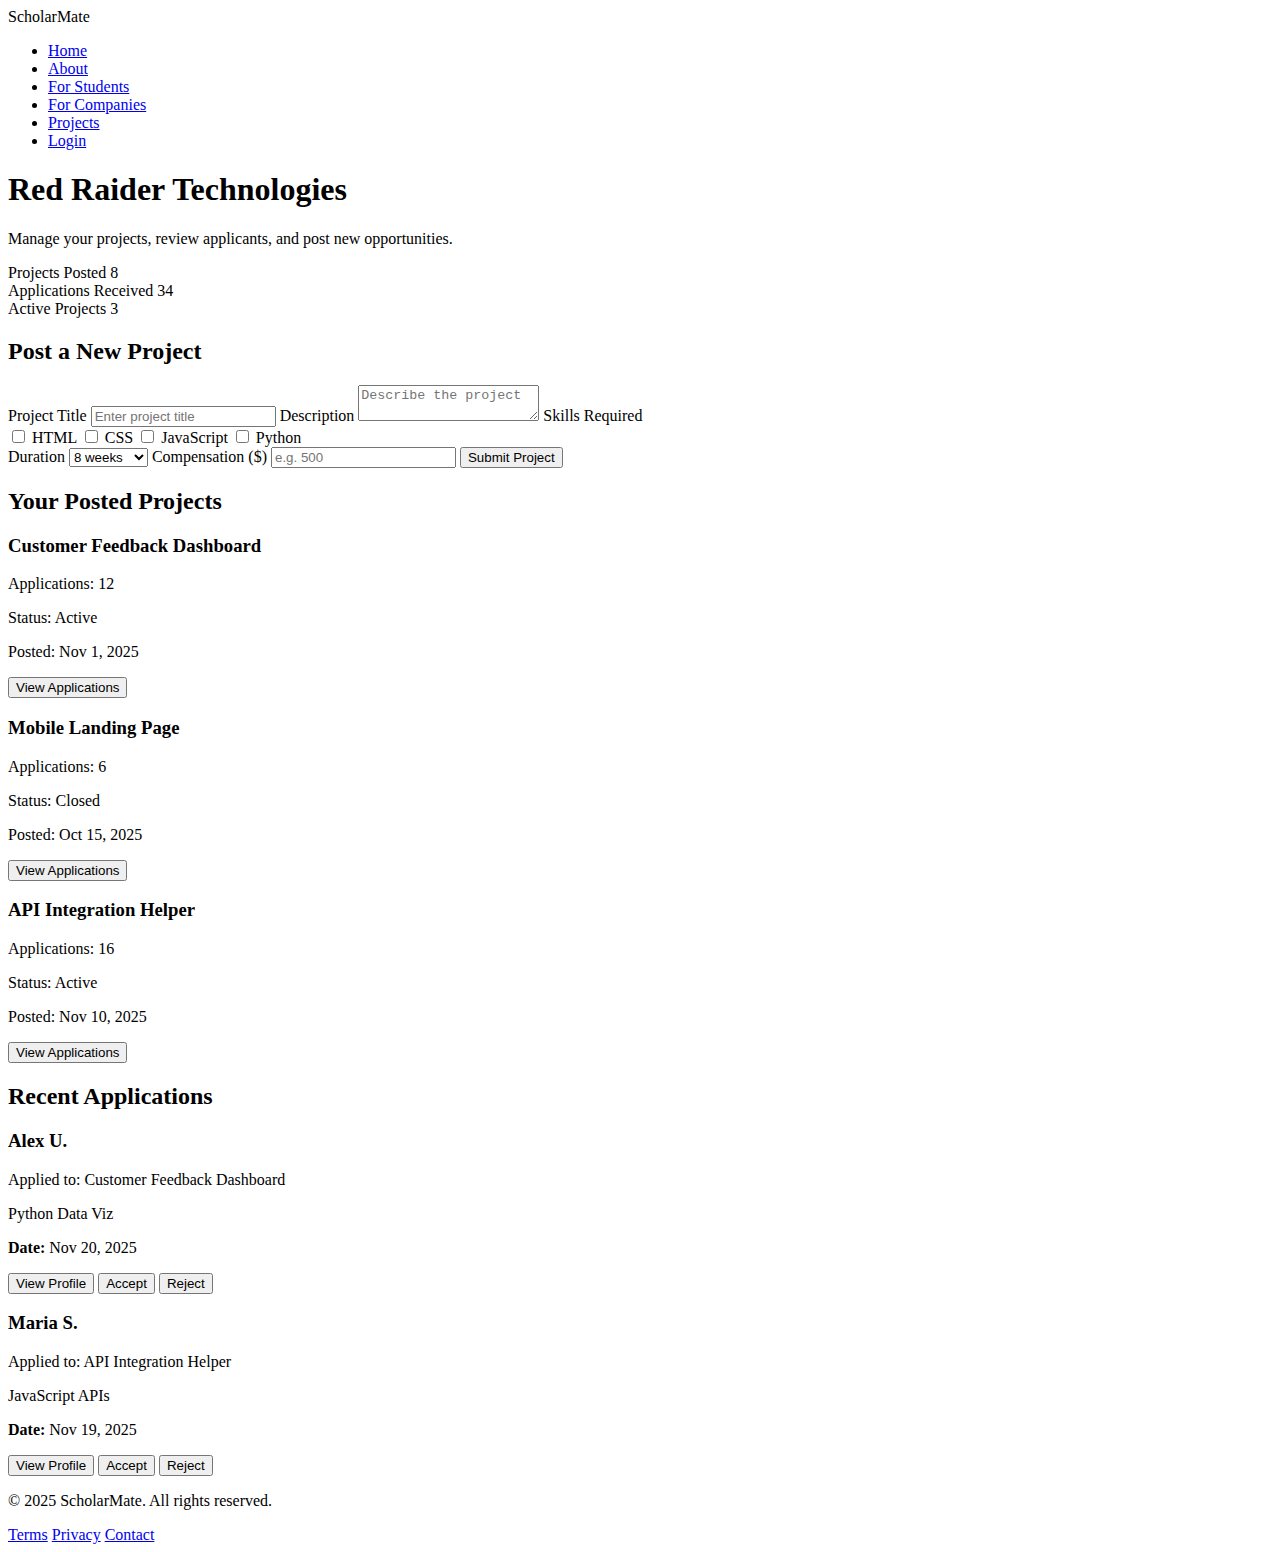
<file: company-dashboard.html>
<!DOCTYPE html>
<html lang="en">
<head>
  <meta charset="UTF-8">
  <meta name="viewport" content="width=device-width, initial-scale=1.0">
  <title>ScholarMate – Company Dashboard</title>
  <link rel="stylesheet" href="css/styles.css">
</head>

<body>

  <!-- Navigation Bar -->
  <header class="site-header">
    <nav class="main-nav" aria-label="Main navigation">
      <div class="nav-logo">
        <span>ScholarMate</span>
      </div>

      <ul class="nav-links">
        <li><a href="index.html">Home</a></li>
        <li><a href="index.html#about">About</a></li>
        <li><a href="student-dashboard.html">For Students</a></li>
        <li><a href="company-dashboard.html">For Companies</a></li>
        <li><a href="projects.html">Projects</a></li>
        <li><a href="#login">Login</a></li>
      </ul>
    </nav>
  </header>

  <main class="dashboard-main">

    <!-- 1. Company Dashboard Header -->
    <section class="dashboard-header company-header">
      <div class="company-header-left">
        <div class="company-logo-placeholder"></div>
        <div>
          <h1>Red Raider Technologies</h1>
          <p>Manage your projects, review applicants, and post new opportunities.</p>
        </div>
      </div>

      <div class="company-stats-grid">
        <div class="stat-card">
          <span class="stat-label">Projects Posted</span>
          <span class="stat-value">8</span>
        </div>
        <div class="stat-card">
          <span class="stat-label">Applications Received</span>
          <span class="stat-value">34</span>
        </div>
        <div class="stat-card">
          <span class="stat-label">Active Projects</span>
          <span class="stat-value">3</span>
        </div>
      </div>
    </section>

    <!-- Dashboard Layout -->
    <div class="dashboard-layout">

      <!-- MAIN COLUMN -->
      <div class="dashboard-main-column">

        <!-- 3. Post New Project -->
        <section class="post-project">
          <h2>Post a New Project</h2>

          <form class="project-form">

            <label>Project Title</label>
            <input type="text" placeholder="Enter project title">

            <label>Description</label>
            <textarea placeholder="Describe the project"></textarea>

            <label>Skills Required</label>
            <div class="checkbox-list">
              <label><input type="checkbox"> HTML</label>
              <label><input type="checkbox"> CSS</label>
              <label><input type="checkbox"> JavaScript</label>
              <label><input type="checkbox"> Python</label>
            </div>

            <label>Duration</label>
            <select>
              <option>8 weeks</option>
              <option>12 weeks</option>
              <option>16 weeks</option>
            </select>

            <label>Compensation ($)</label>
            <input type="number" placeholder="e.g. 500">

            <button type="button" class="btn-primary">Submit Project</button>
          </form>
        </section>

        <!-- 4. Posted Projects Section -->
        <section class="posted-projects">
          <h2>Your Posted Projects</h2>

          <div class="card project-card">
            <h3>Customer Feedback Dashboard</h3>
            <p class="company-name">Applications: 12</p>
            <p class="project-status active">Status: Active</p>
            <p class="project-date">Posted: Nov 1, 2025</p>
            <button class="btn-secondary">View Applications</button>
          </div>

          <div class="card project-card">
            <h3>Mobile Landing Page</h3>
            <p class="company-name">Applications: 6</p>
            <p class="project-status closed">Status: Closed</p>
            <p class="project-date">Posted: Oct 15, 2025</p>
            <button class="btn-secondary">View Applications</button>
          </div>

          <div class="card project-card">
            <h3>API Integration Helper</h3>
            <p class="company-name">Applications: 16</p>
            <p class="project-status active">Status: Active</p>
            <p class="project-date">Posted: Nov 10, 2025</p>
            <button class="btn-secondary">View Applications</button>
          </div>

        </section>

        <!-- 5. Recent Applications -->
        <section class="recent-applications">
          <h2>Recent Applications</h2>

          <div class="card application-card">
            <h3>Alex U.</h3>
            <p class="company-name">Applied to: Customer Feedback Dashboard</p>
            <div class="skill-tags">
              <span class="tag">Python</span>
              <span class="tag">Data Viz</span>
            </div>
            <p class="application-date"><strong>Date:</strong> Nov 20, 2025</p>

            <button class="btn-primary">View Profile</button>
            <button class="btn-secondary">Accept</button>
            <button class="btn-secondary">Reject</button>
          </div>

          <div class="card application-card">
            <h3>Maria S.</h3>
            <p class="company-name">Applied to: API Integration Helper</p>
            <div class="skill-tags">
              <span class="tag">JavaScript</span>
              <span class="tag">APIs</span>
            </div>
            <p class="application-date"><strong>Date:</strong> Nov 19, 2025</p>

            <button class="btn-primary">View Profile</button>
            <button class="btn-secondary">Accept</button>
            <button class="btn-secondary">Reject</button>
          </div>

        </section>

      </div>

    </div>

  </main>

  <!-- Footer -->
  <footer class="site-footer">
    <p>&copy; 2025 ScholarMate. All rights reserved.</p>
    <div class="footer-links">
      <a href="#">Terms</a>
      <a href="#">Privacy</a>
      <a href="#">Contact</a>
    </div>
  </fo
</file>
<file: css/styles.css>
<!DOCTYPE html>
<html>
<head>
<meta name="viewport" content="width=device-width, initial-scale=1">
<style>
body {
  margin: 0;
  font-size: 28px;
  font-family: Arial, Helvetica, sans-serif;
}

.header {
  background-color: #f1f1f1;
  padding: 30px;
  text-align: center;
}

#navbar {
  position: sticky;
  top: 0;
  overflow: hidden;
  background-color: #333;
}

#navbar a {
  float: left;
  display: block;
  color: #f2f2f2;
  text-align: center;
  padding: 14px 16px;
  text-decoration: none;
  font-size: 17px;
}

#navbar a:hover {
  background-color: #ddd;
  color: black;
}

#navbar a.active {
  background-color: #04AA6D;
  color: white;
}

.content {
  padding: 16px;
}

</style>
</head>
<body>

<div class="header">
  <h2>Scroll Down</h2>
  <p>Scroll down to see the sticky effect.</p>
</div>

<div id="navbar">
  <a class="active" href="javascript:void(0)">Home</a>
  <a href="javascript:void(0)">News</a>
  <a href="javascript:void(0)">Contact</a>
</div>

<div class="content">
  <h3>Sticky Navigation Example</h3>
  <p>The navbar will stick to the top when you reach its scroll position.</p>
  <p>Some text to enable scrolling.. Lorem ipsum dolor sit amet, illum definitiones no quo, maluisset concludaturque et eum, altera fabulas ut quo. Atqui causae gloriatur ius te, id agam omnis evertitur eum. Affert laboramus repudiandae nec et. Inciderint efficiantur his ad. Eum no molestiae voluptatibus.</p>
  <p>Some text to enable scrolling.. Lorem ipsum dolor sit amet, illum definitiones no quo, maluisset concludaturque et eum, altera fabulas ut quo. Atqui causae gloriatur ius te, id agam omnis evertitur eum. Affert laboramus repudiandae nec et. Inciderint efficiantur his ad. Eum no molestiae voluptatibus.</p>
  <p>Some text to enable scrolling.. Lorem ipsum dolor sit amet, illum definitiones no quo, maluisset concludaturque et eum, altera fabulas ut quo. Atqui causae gloriatur ius te, id agam omnis evertitur eum. Affert laboramus repudiandae nec et. Inciderint efficiantur his ad. Eum no molestiae voluptatibus.</p>
  <p>Some text to enable scrolling.. Lorem ipsum dolor sit amet, illum definitiones no quo, maluisset concludaturque et eum, altera fabulas ut quo. Atqui causae gloriatur ius te, id agam omnis evertitur eum. Affert laboramus repudiandae nec et. Inciderint efficiantur his ad. Eum no molestiae voluptatibus.</p>
  <p>Some text to enable scrolling.. Lorem ipsum dolor sit amet, illum definitiones no quo, maluisset concludaturque et eum, altera fabulas ut quo. Atqui causae gloriatur ius te, id agam omnis evertitur eum. Affert laboramus repudiandae nec et. Inciderint efficiantur his ad. Eum no molestiae voluptatibus.</p>
  <p>Some text to enable scrolling.. Lorem ipsum dolor sit amet, illum definitiones no quo, maluisset concludaturque et eum, altera fabulas ut quo. Atqui causae gloriatur ius te, id agam omnis evertitur eum. Affert laboramus repudiandae nec et. Inciderint efficiantur his ad. Eum no molestiae voluptatibus.</p>
  <p>Some text to enable scrolling.. Lorem ipsum dolor sit amet, illum definitiones no quo, maluisset concludaturque et eum, altera fabulas ut quo. Atqui causae gloriatur ius te, id agam omnis evertitur eum. Affert laboramus repudiandae nec et. Inciderint efficiantur his ad. Eum no molestiae voluptatibus.</p>
</div>

</body>
</html>
</file>
